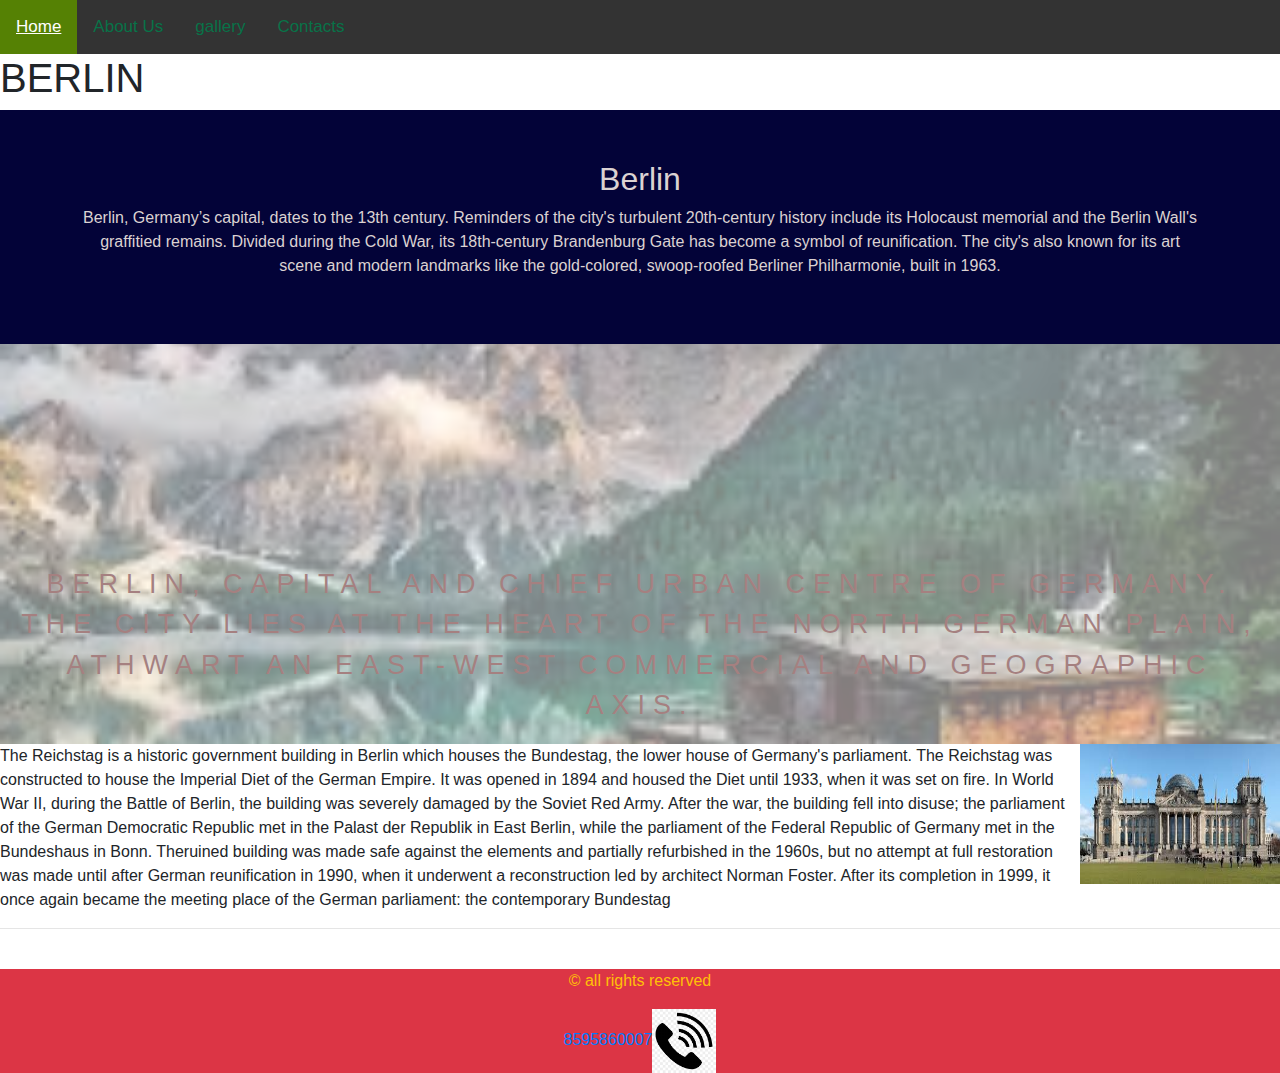
<file: index.html>
<!DOCTYPE html>
<html lang="en">
<head>
    <meta charset="UTF-8">
    <meta name="viewport" content="width=device-width, initial-scale=1.0">
    <title>replit</title>
    <link href="style.css" rel="stylesheet" type="text/css">
    <link rel="stylesheet" href="https://maxcdn.bootstrapcdn.com/bootstrap/4.3.1/css/bootstrap.min.css">
</head>
<body>
    <div class="topnav">
        <a class="active" href="index.html">Home</a>
        <a href="aboutus.html">About Us</a>
        <a href="simillar.html">gallery</a>
        <a href="contacts.html">Contacts</a>
    </div>
    <centre>
        <h1>BERLIN</h1>
    </centre>
    
    <section class="section">
        <h2>Berlin</h2>
        <p>
            Berlin, Germany’s capital, dates to the 13th century. Reminders of the city's turbulent 20th-century history
            include its Holocaust memorial and the Berlin Wall's graffitied remains. Divided during the Cold War, its
            18th-century Brandenburg Gate has become a symbol of reunification. The city's also known for its art scene and
            modern landmarks like the gold-colored, swoop-roofed Berliner Philharmonie, built in 1963.
        </p>
    </section>
    <div class="cover">
        <div class="ptext">
            Berlin, capital and chief urban centre of Germany. The city lies at the heart of the North German Plain, athwart
            an east-west commercial and geographic axis.
        </div>
    </div>
    <p>
        <img src="building.jpg" style="width:200px;height:140px;float: right;">
    
        The Reichstag is a historic government building in Berlin which houses the Bundestag, the lower house of Germany's
        parliament. The Reichstag was constructed to house the Imperial Diet of the German Empire. It was opened in 1894 and
        housed the Diet until 1933, when it was set on fire. In World War II, during the Battle of Berlin, the building was
        severely damaged by the Soviet Red Army. After the war, the building fell into disuse; the parliament of the German
        Democratic Republic met in the Palast der Republik in East Berlin, while the parliament of the Federal Republic of
        Germany met in the Bundeshaus in Bonn. Theruined building was made safe against the elements and partially refurbished in the 1960s, but no attempt at full
        restoration was made until after German reunification in 1990, when it underwent a reconstruction led by architect
        Norman Foster. After its completion in 1999, it once again became the meeting place of the German parliament: the
        contemporary Bundestag
        </p>
        
        <hr>
        <br>
        
        
        <div class="footer bg-danger text-warning">
            <p>&copy; all rights reserved</p>
            <a href="mailto:9999999999">8595860007</a><img src="call.png" height="5%" width="5%"></img>
        </div>
</body>
</html>
</file>
<file: style.css>
html {
    height: 100%;
    width: 100%;

}

.topnav {
    overflow: hidden;
    background-color: #333;

}

.topnav a {
    float: left;
    color: #087248;
    text-align: center;
    padding: 14px 16px;
    text-decoration: none;
    font-size: 17px;
    transition: background-color 0.5s;
}

.topnav a:hover {
    background-color: #ddd;
    color: black;
}

.topnav a.active {
    background-color: #558104;
    color: white;
}

.myslide {height: 750px;
    width: 100%;
}

.footer {
    positon: fixed;
    bottom: 0px;
    right: 0px;
    width: 100%;
    text-align: center;

}

a:hover {
    background-color: white;
    color: black;
    transition: background-color 0.6s;
}

body {
    margin: 0;
    font-size: 16px;
    font-weight: 400;
    background-color: #c8bb89;
}

.cover {
    background-image: url('image3.jpg');
    height: 400px;
    position: relative;opacity: 0.5;
        background-position: center;
        background-size: cover;
        background-repeat: no-repeat;
        background-attachment: fixed;
    }
    
    .section {
        text-align: center;
        padding: 50px 80px;
        background-color: #030338;
        color: #dbd2d2;
    }
    
    .ptext {
        position: absolute;
        top: 50%;
        width: 100%;
        text-align: center;
        font-size: 27px;
        letter-spacing: 8px;
        text-transform: uppercase;
        background-color: transparent;
        color: #4e0404;
        padding: 20px;
    }
</file>
